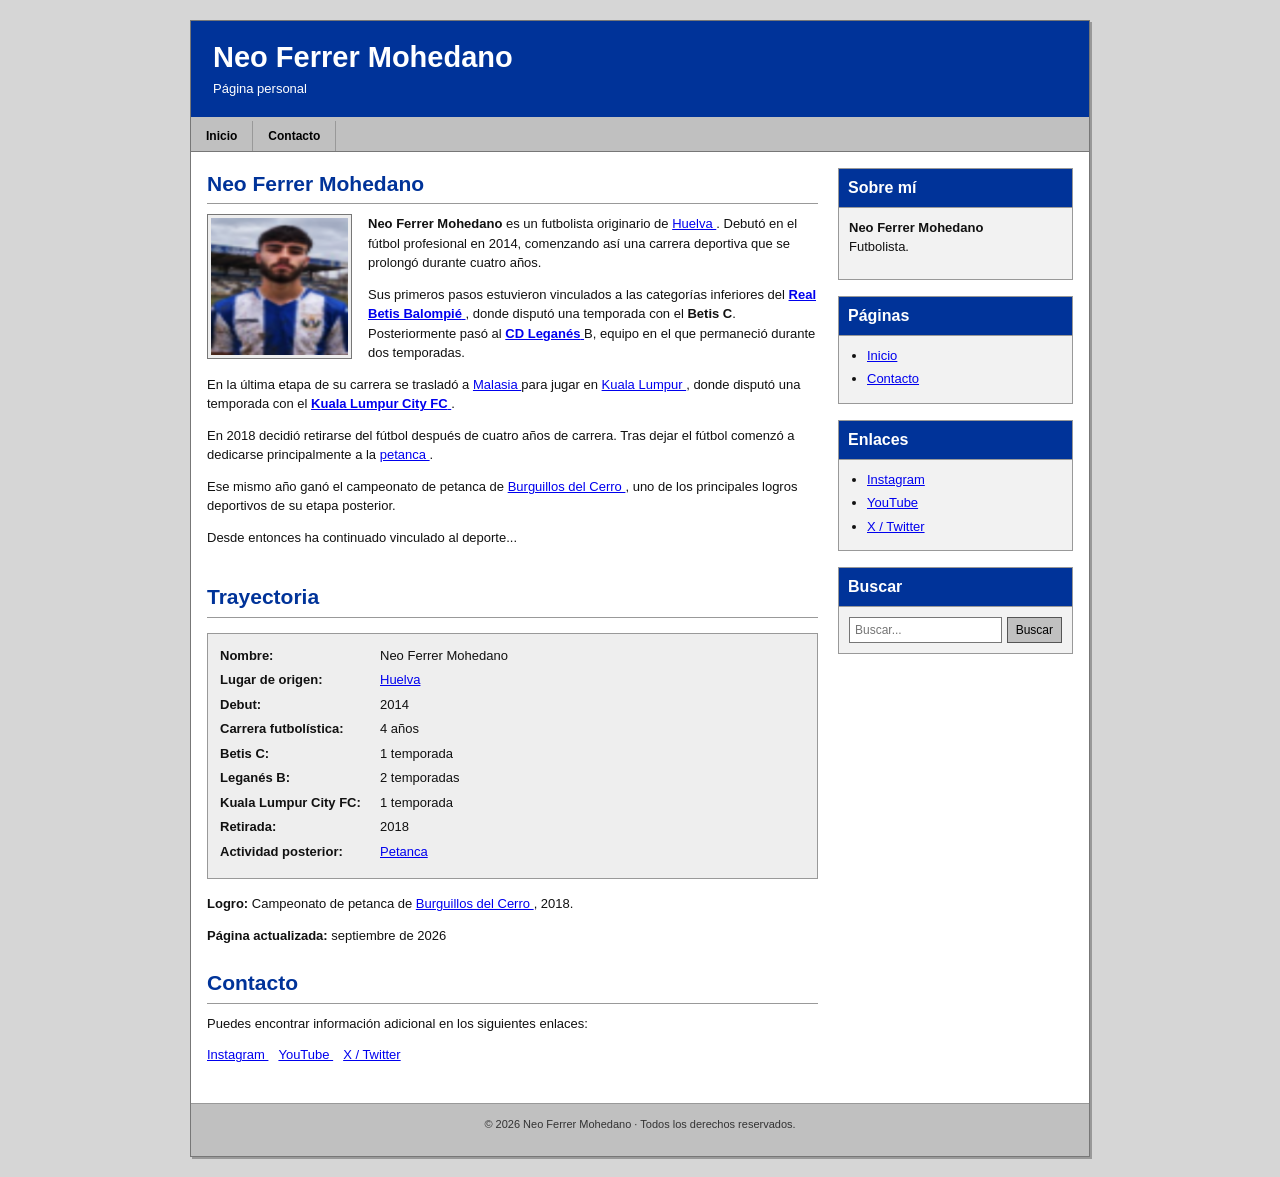
<file: index.html>
<!DOCTYPE html>

<html lang="es"> <head>

<meta charset="UTF-8">

<meta name="viewport" content="width=device-width, initial-scale=1.0">

<link rel="icon" type="image/png" href="favicon1.png">

<title>Neo Ferrer Mohedano | Biografía y página personal</title>

<meta name="description" content="Biografía y página personal de Neo Ferrer Mohedano: futbolista originario de Huelva, su trayectoria entre 2014 y 2018 y su posterior actividad en la petanca.">

<meta name="author" content="Neo Ferrer Mohedano">

<meta name="robots" content="index, follow">

<link rel="canonical" href="https://elneocapo.github.io/neoferrermohedanobiografia/">

<script type="application/ld+json">
{
    "@context": "https://schema.org",
    "@graph": [
        {
            "@type": "WebPage",
            "@id": "https://elneocapo.github.io/neoferrermohedanobiografia/#webpage",
            "url": "https://elneocapo.github.io/neoferrermohedanobiografia/",
            "name": "Neo Ferrer Mohedano | Biografía y página personal",
            "description": "Biografía de Neo Ferrer Mohedano",
            "inLanguage": "es",
            "mainEntity": {
                "@id": "https://elneocapo.github.io/neoferrermohedanobiografia/#person"
            }
        },
        {
            "@type": "Person",
            "@id": "https://elneocapo.github.io/neoferrermohedanobiografia/#person",
            "name": "Neo Ferrer Mohedano",
            "url": "https://elneocapo.github.io/neoferrermohedanobiografia/",
            "image": "https://elneocapo.github.io/neoferrermohedanobiografia/foto.jpg",
            "jobTitle": "Futbolista",
            "description": "Neo Ferrer Mohedano es un futbolista originario de Huelva. Debutó en el fútbol profesional en 2014 y desarrolló una carrera deportiva de cuatro años. En 2018 se retiró del fútbol y comenzó a dedicarse principalmente a la petanca.",
            "mainEntityOfPage": {
                "@id": "https://elneocapo.github.io/neoferrermohedanobiografia/#webpage"
            }
        }
    ]
}
</script>

<style>

    * {
        box-sizing: border-box;
    }

    html {
        scroll-behavior: smooth;
    }

    body {
        margin: 0;
        padding: 20px 10px;
        background: #d6d6d6;
        color: #111;
        font-family: Arial, Helvetica, sans-serif;
        font-size: 13px;
        line-height: 1.5;
    }

    a {
        color: #0000ee;
        text-decoration: underline;
    }

    a:visited {
        color: #551a8b;
    }

    a:hover {
        color: #ff0000;
    }

    .page {
        width: 900px;
        max-width: calc(100% - 20px);
        margin: 0 auto;
        background: #fff;
        border: 1px solid #777;
        box-shadow: 2px 2px 0 #999;
    }

    header {
        padding: 20px 22px 18px;
        background: #003399;
        color: #fff;
        border-bottom: 4px solid #c0c0c0;
    }

    header h1 {
        margin: 0;
        font-family: "Trebuchet MS", Arial, sans-serif;
        font-size: 29px;
        line-height: 1.15;
        font-weight: bold;
    }

    header h1 a {
        color: #fff;
        text-decoration: none;
    }

    header h1 a:hover {
        color: #fff;
        text-decoration: underline;
    }

    header p {
        margin: 5px 0 0;
        font-size: 13px;
    }

    nav {
        background: #c0c0c0;
        border-bottom: 1px solid #777;
        padding: 0;
    }

    nav ul {
        list-style: none;
        margin: 0;
        padding: 0;
        display: flex;
        flex-wrap: wrap;
    }

    nav li {
        margin: 0;
        padding: 0;
    }

    nav a {
        display: block;
        padding: 6px 15px;
        color: #000;
        text-decoration: none;
        font-weight: bold;
        font-size: 12px;
        border-right: 1px solid #999;
    }

    nav a:hover {
        background: #fff;
        color: #0000ee;
    }

    .content {
        display: flex;
        align-items: flex-start;
        gap: 20px;
        padding: 16px;
    }

    main {
        flex: 1 1 auto;
        min-width: 0;
        width: 590px;
    }

    article {
        width: 100%;
    }

    section {
        margin-bottom: 22px;
    }

    h2 {
        margin: 0 0 10px;
        padding-bottom: 4px;
        border-bottom: 1px solid #999;
        font-family: "Trebuchet MS", Arial, sans-serif;
        font-size: 21px;
        color: #003399;
    }

    h3 {
        margin: 15px 0 6px;
        font-size: 16px;
        color: #003399;
    }

    p {
        margin: 0 0 12px;
    }

    .intro {
        overflow: hidden;
    }

    .profile-photo {
        width: 145px;
        height: 145px;
        object-fit: cover;
        float: left;
        margin: 0 16px 10px 0;
        border: 1px solid #777;
        padding: 3px;
        background: #eee;
    }

    .facts {
        border: 1px solid #999;
        background: #eeeeee;
        padding: 12px;
        margin: 15px 0;
    }

    .facts dl {
        margin: 0;
    }

    .facts dt {
        float: left;
        clear: left;
        width: 150px;
        font-weight: bold;
    }

    .facts dd {
        margin: 0 0 5px 160px;
    }

    .facts::after {
        content: "";
        display: block;
        clear: both;
    }

    aside {
        flex: 0 0 235px;
        width: 235px;
    }

    .widget {
        margin-bottom: 16px;
        border: 1px solid #999;
        background: #f2f2f2;
    }

    .widget h2 {
        margin: 0;
        padding: 7px 9px;
        border-bottom: 1px solid #999;
        background: #003399;
        color: #fff;
        font-size: 16px;
    }

    .widget-content {
        padding: 10px;
    }

    .widget ul {
        margin: 0;
        padding-left: 18px;
    }

    .widget li {
        margin-bottom: 4px;
    }

    .search-form {
        display: flex;
        gap: 5px;
    }

    .search-form input[type="text"] {
        min-width: 0;
        flex: 1;
        border: 1px solid #777;
        padding: 5px;
        font-family: Arial, Helvetica, sans-serif;
        font-size: 12px;
    }

    .search-form input[type="submit"] {
        border: 1px solid #555;
        background: #c0c0c0;
        padding: 4px 8px;
        font-size: 12px;
        cursor: pointer;
    }

    .contact-links a {
        margin-right: 10px;
    }

    footer {
        padding: 12px 16px;
        border-top: 1px solid #999;
        background: #c0c0c0;
        text-align: center;
        font-size: 11px;
        color: #333;
    }

    .small-note {
        font-size: 11px;
        color: #555;
    }

    @media (max-width: 950px) {

        .content {
            flex-direction: column;
        }

        main,
        aside {
            width: 100%;
            max-width: none;
        }

        aside {
            flex: none;
        }
    }

    @media (max-width: 600px) {

        body {
            padding: 10px 0;
            font-size: 15px;
            line-height: 1.55;
        }

        .page {
            width: 100%;
            max-width: 100%;
            border-left: 0;
            border-right: 0;
        }

        header {
            padding: 18px 15px;
        }

        header h1 {
            font-size: 24px;
        }

        header p {
            font-size: 14px;
        }

        nav ul {
            flex-direction: column;
        }

        nav a {
            padding: 10px 12px;
            font-size: 14px;
            border-right: 0;
            border-bottom: 1px solid #999;
        }

        .content {
            padding: 14px;
            gap: 15px;
        }

        h2 {
            font-size: 21px;
        }

        h3 {
            font-size: 17px;
        }

        .profile-photo {
            display: block;
            float: none;
            width: 175px;
            height: 175px;
            margin: 0 auto 15px;
        }

        .facts {
            padding: 10px;
        }

        .facts dt {
            float: none;
            width: auto;
            margin-top: 7px;
        }

        .facts dd {
            margin: 0 0 7px;
        }

        .search-form {
            width: 100%;
        }

        .search-form input[type="text"] {
            font-size: 14px;
            padding: 7px;
        }

        .search-form input[type="submit"] {
            font-size: 14px;
            padding: 6px 9px;
        }

        footer {
            font-size: 12px;
        }
    }

    @media (max-width: 350px) {

        header h1 {
            font-size: 21px;
        }

        .content {
            padding: 11px;
        }

        .profile-photo {
            width: 155px;
            height: 155px;
        }
    }

</style>

</head>

<body>

<div class="page">

<header>

    <h1>
        
            Neo Ferrer Mohedano
        
    </h1>

    <p>
        Página personal
    </p>

</header>


<nav aria-label="Navegación principal">

    <ul>

        <li>
            <a href="index.html">
                Inicio
            </a>
        </li>

        <li>
            <a href="#contacto">
                Contacto
            </a>
        </li>

    </ul>

</nav>


<div class="content">

    <main>

        <article>

            <section aria-labelledby="biografia">

                <h2 id="biografia">
                    Neo Ferrer Mohedano
                </h2>

                <div class="intro">

                    <img
                        src="foto.jpg"
                        alt="Fotografía de Neo Ferrer Mohedano"
                        class="profile-photo"
                    >

                    <p>
                        <strong>Neo Ferrer Mohedano</strong> es un futbolista
                        originario de
                        <a
                            href="https://es.wikipedia.org/wiki/Huelva"
                            target="_blank"
                            rel="noopener noreferrer"
                        >
                            Huelva
                        </a>.
                        Debutó en el fútbol profesional en 2014,
                        comenzando así una carrera deportiva que se prolongó
                        durante cuatro años.
                    </p>

                    <p>
                        Sus primeros pasos estuvieron vinculados a las
                        categorías inferiores del
                        <a
                            href="https://es.wikipedia.org/wiki/Real_Betis_Balompi%C3%A9"
                            target="_blank"
                            rel="noopener noreferrer"
                        >
                            <strong>Real Betis Balompié</strong>
                        </a>,
                        donde disputó una temporada con el
                        <strong>Betis C</strong>.
                        Posteriormente pasó al
                        <a
                            href="https://es.wikipedia.org/wiki/Club_Deportivo_Legan%C3%A9s"
                            target="_blank"
                            rel="noopener noreferrer"
                        >
                            <strong>CD Leganés</strong>
                        </a>
                        B, equipo en el que permaneció durante dos temporadas.
                    </p>

                    <p>
                        En la última etapa de su carrera se trasladó a
                        <a
                            href="https://es.wikipedia.org/wiki/Malasia"
                            target="_blank"
                            rel="noopener noreferrer"
                        >
                            Malasia
                        </a>
                        para jugar en
                        <a
                            href="https://es.wikipedia.org/wiki/Kuala_Lumpur"
                            target="_blank"
                            rel="noopener noreferrer"
                        >
                            Kuala Lumpur
                        </a>,
                        donde disputó una temporada con el
                        <a
                            href="https://es.wikipedia.org/wiki/Kuala_Lumpur_City_FC"
                            target="_blank"
                            rel="noopener noreferrer"
                        >
                            <strong>Kuala Lumpur City FC</strong>
                        </a>.
                    </p>

                    <p>
                        En 2018 decidió retirarse del fútbol después de cuatro
                        años de carrera. Tras dejar el fútbol comenzó a
                        dedicarse principalmente a la
                        <a
                            href="https://es.wikipedia.org/wiki/Petanca"
                            target="_blank"
                            rel="noopener noreferrer"
                        >
                            petanca
                        </a>.
                    </p>

                    <p>
                        Ese mismo año ganó el campeonato de petanca de
                        <a
                            href="https://es.wikipedia.org/wiki/Burguillos_del_Cerro"
                            target="_blank"
                            rel="noopener noreferrer"
                        >
                            Burguillos del Cerro
                        </a>,
                        uno de los principales logros deportivos de su etapa
                        posterior.
                    </p>

                    <p>
                        Desde entonces ha continuado vinculado al deporte...
                    </p>

                </div>

            </section>


            <section aria-labelledby="trayectoria">

                <h2 id="trayectoria">
                    Trayectoria
                </h2>

                <div class="facts">

                    <dl>

                        <dt>Nombre:</dt>
                        <dd>
                            Neo Ferrer Mohedano
                        </dd>

                        <dt>Lugar de origen:</dt>
                        <dd>
                            <a
                                href="https://es.wikipedia.org/wiki/Huelva"
                                target="_blank"
                                rel="noopener noreferrer"
                            >
                                Huelva
                            </a>
                        </dd>

                        <dt>Debut:</dt>
                        <dd>
                            2014
                        </dd>

                        <dt>Carrera futbolística:</dt>
                        <dd>
                            4 años
                        </dd>

                        <dt>Betis C:</dt>
                        <dd>
                            1 temporada
                        </dd>

                        <dt>Leganés B:</dt>
                        <dd>
                            2 temporadas
                        </dd>

                        <dt>Kuala Lumpur City FC:</dt>
                        <dd>
                            1 temporada
                        </dd>

                        <dt>Retirada:</dt>
                        <dd>
                            2018
                        </dd>

                        <dt>Actividad posterior:</dt>
                        <dd>
                            <a
                                href="https://es.wikipedia.org/wiki/Petanca"
                                target="_blank"
                                rel="noopener noreferrer"
                            >
                                Petanca
                            </a>
                        </dd>

                    </dl>

                </div>

                <p>
                    <strong>Logro:</strong>
                    Campeonato de petanca de
                    <a
                        href="https://es.wikipedia.org/wiki/Burguillos_del_Cerro"
                        target="_blank"
                        rel="noopener noreferrer"
                    >
                        Burguillos del Cerro
                    </a>,
                    2018.
                </p>

                <p>
                    <strong>Página actualizada:</strong>
                    septiembre de 2026
                </p>

            </section>


            <section id="contacto" aria-labelledby="contacto-titulo">

                <h2 id="contacto-titulo">
                    Contacto
                </h2>

                <p>
                    Puedes encontrar información adicional en los siguientes
                    enlaces:
                </p>

                <p class="contact-links">

                    <a href="#">
                        Instagram
                    </a>

                    <a href="#">
                        YouTube
                    </a>

                    <a href="#">
                        X / Twitter
                    </a>

                </p>

            </section>

        </article>

    </main>


    <aside aria-label="Barra lateral">


        <section class="widget" aria-labelledby="widget-sobre-mi">

            <h2 id="widget-sobre-mi">
                Sobre mí
            </h2>

            <div class="widget-content">

                <p>
                    <strong>Neo Ferrer Mohedano</strong>
                    <br>
                    Futbolista.
                </p>

            </div>

        </section>


        <section class="widget" aria-labelledby="widget-paginas">

            <h2 id="widget-paginas">
                Páginas
            </h2>

            <div class="widget-content">

                <ul>

                    <li>
                        <a href="index.html">
                            Inicio
                        </a>
                    </li>

                    <li>
                        <a href="#contacto">
                            Contacto
                        </a>
                    </li>

                </ul>

            </div>

        </section>


        <section class="widget" aria-labelledby="widget-enlaces">

            <h2 id="widget-enlaces">
                Enlaces
            </h2>

            <div class="widget-content">

                <ul>

                    <li>
                        <a href="#">
                            Instagram
                        </a>
                    </li>

                    <li>
                        <a href="#">
                            YouTube
                        </a>
                    </li>

                    <li>
                        <a href="#">
                            X / Twitter
                        </a>
                    </li>

                </ul>

            </div>

        </section>


        <section class="widget" aria-labelledby="widget-buscar">

            <h2 id="widget-buscar">
                Buscar
            </h2>

            <div class="widget-content">

                <form
                    class="search-form"
                    action="#"
                    method="get"
                    role="search"
                >

                    <input
                        type="text"
                        name="s"
                        placeholder="Buscar..."
                        aria-label="Buscar"
                    >

                    <input
                        type="submit"
                        value="Buscar"
                    >

                </form>

            </div>

        </section>


    </aside>

</div>


<footer>

    <p>
        © 2026 Neo Ferrer Mohedano · Todos los derechos reservados.
    </p>

</footer>

</div>

</body> </html>
</file>
